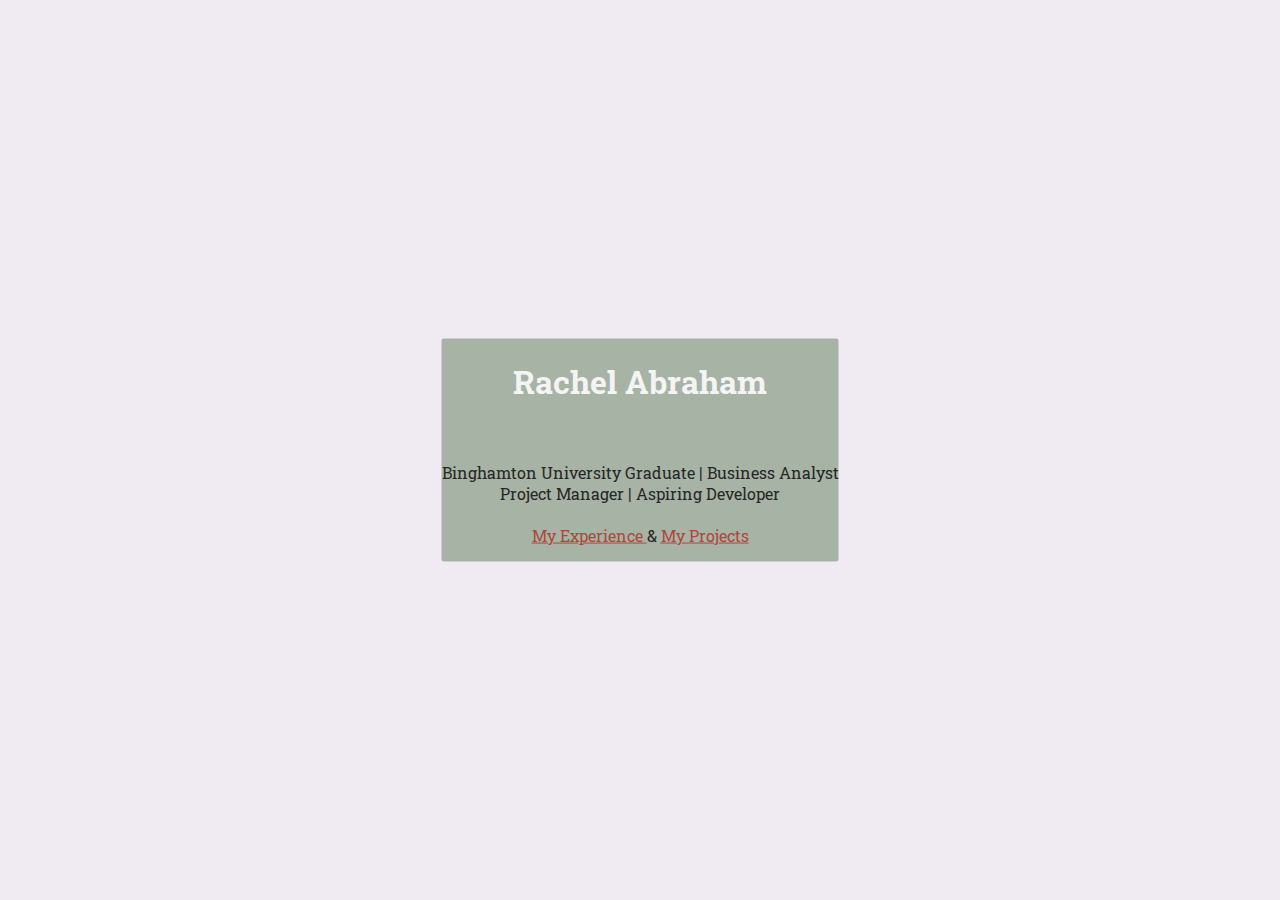
<file: index.html>
<!DOCTYPE html>
<html lang="en">
<head>
<meta charset="UTF-8">
<!-- some meta tags -->
<meta charset="utf-8">
<meta name="viewport" content="width=device-width, initial-scale=1, shrink-to-fit=no">

<title>Rachel Abraham</title>
<!-- This code is for fonts -->
<link href="https://fonts.googleapis.com/css?family=Roboto+Slab" rel="stylesheet">
<link href="https://fonts.googleapis.com/css?family=Roboto" rel="stylesheet">
<!-- This is the bootstrap information -->
<link rel="stylesheet" href="https://maxcdn.bootstrapcdn.com/bootstrap/4.0.0-beta/css/bootstrap.min.css" integrity="sha384-/Y6pD6FV/Vv2HJnA6t+vslU6fwYXjCFtcEpHbNJ0lyAFsXTsjBbfaDjzALeQsN6M" crossorigin="anonymous">
<!-- This is the link to my style sheet -->
<link rel="stylesheet" href="index.css">
</head>
<body>
<div class="container">
  <div class="jumbotron intropage" style="text-align:center;">
  	<div class="container">
    <h1 class="myName">Rachel Abraham</h1>
    </br>
    <p>Binghamton University Graduate | Business Analyst</br>Project Manager | Aspiring Developer
    </br></br>
    <a href="#"> My Experience </a>
     & 
     <a href="https://rachmabraham.github.io/projectpage.html"> My Projects </a> 
	</p>
	</div>
</div>
<!-- this is some j query and javascript information from bootstrap as well -->
<script src="https://code.jquery.com/jquery-3.2.1.slim.min.js" integrity="sha384-KJ3o2DKtIkvYIK3UENzmM7KCkRr/rE9/Qpg6aAZGJwFDMVNA/GpGFF93hXpG5KkN" crossorigin="anonymous"></script>
<script src="https://cdnjs.cloudflare.com/ajax/libs/popper.js/1.11.0/umd/popper.min.js" integrity="sha384-b/U6ypiBEHpOf/4+1nzFpr53nxSS+GLCkfwBdFNTxtclqqenISfwAzpKaMNFNmj4" crossorigin="anonymous"></script>
<script src="https://maxcdn.bootstrapcdn.com/bootstrap/4.0.0-beta/js/bootstrap.min.js" integrity="sha384-h0AbiXch4ZDo7tp9hKZ4TsHbi047NrKGLO3SEJAg45jXxnGIfYzk4Si90RDIqNm1" crossorigin="anonymous"></script>
</body>
</html>
</file>
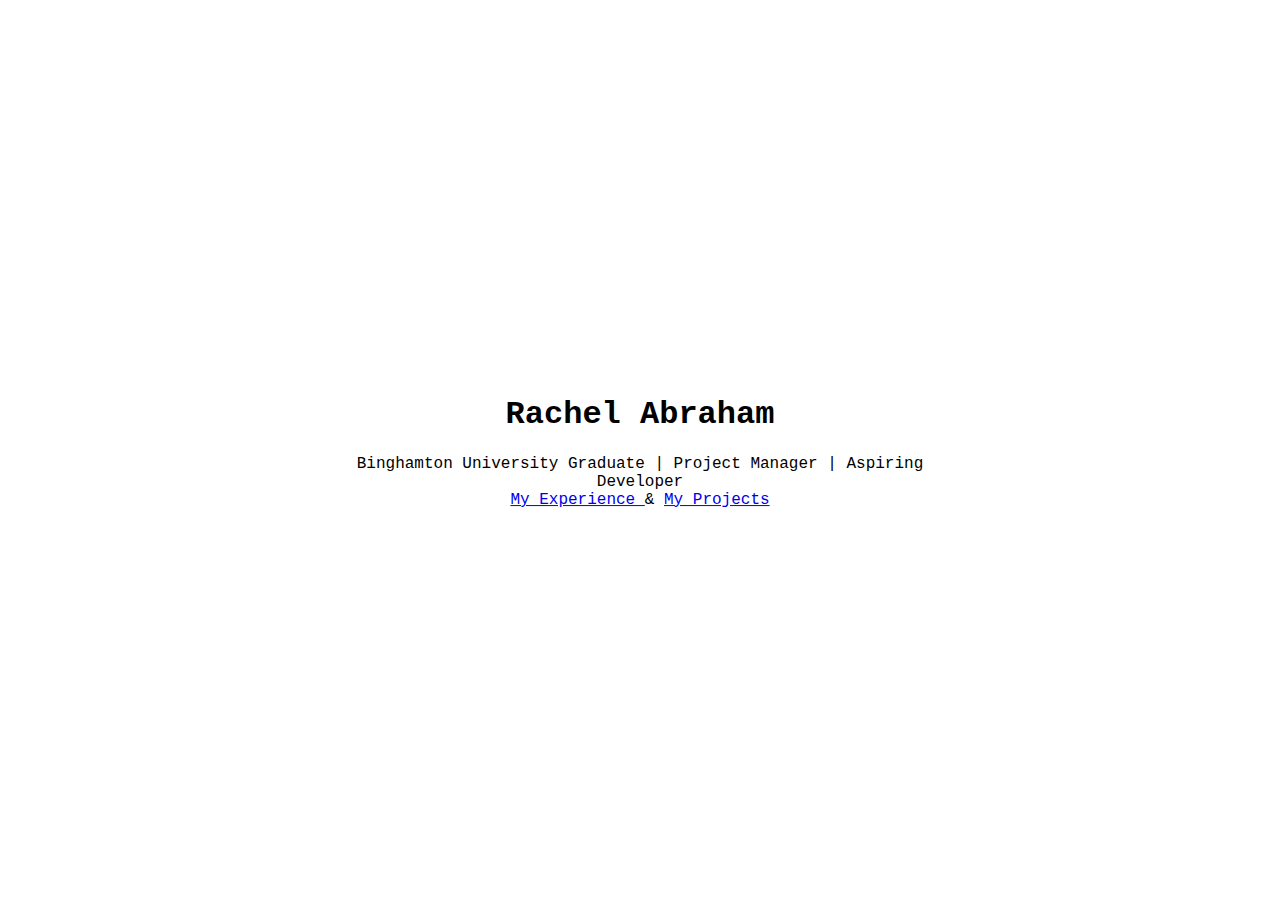
<file: resume.html>
<!DOCTYPE html>
<html lang="en">
<head>
<meta charset="UTF-8">
<!-- some meta tags -->
<meta charset="utf-8">
<meta name="viewport" content="width=device-width, initial-scale=1, shrink-to-fit=no">

<title>Rachel's Resume</title>

<!-- This is the bootstrap information -->
<link rel="stylesheet" href="https://maxcdn.bootstrapcdn.com/bootstrap/4.0.0-beta/css/bootstrap.min.css" integrity="sha384-/Y6pD6FV/Vv2HJnA6t+vslU6fwYXjCFtcEpHbNJ0lyAFsXTsjBbfaDjzALeQsN6M" crossorigin="anonymous">
<!-- This is the link to my style sheet -->
<link rel="stylesheet" href="resume.css">
</head>
<body>
<div class="container">
  <div class="jumbotron intropage" style="text-align:center;">
  	<div class="container">
    <h1>Rachel Abraham</h1>
    <p>Binghamton University Graduate | Project Manager | Aspiring Developer
    </br>
    <a href="file:///Users/rachelabraham/Desktop/Resume/experience.html"> My Experience </a>
     & 
     <a href="file:///Users/rachelabraham/Desktop/Resume/projects.html"> My Projects </a> 
	</p>
	</div>
</div>
<!-- this is some j query and javascript information from bootstrap as well -->
<script src="https://code.jquery.com/jquery-3.2.1.slim.min.js" integrity="sha384-KJ3o2DKtIkvYIK3UENzmM7KCkRr/rE9/Qpg6aAZGJwFDMVNA/GpGFF93hXpG5KkN" crossorigin="anonymous"></script>
<script src="https://cdnjs.cloudflare.com/ajax/libs/popper.js/1.11.0/umd/popper.min.js" integrity="sha384-b/U6ypiBEHpOf/4+1nzFpr53nxSS+GLCkfwBdFNTxtclqqenISfwAzpKaMNFNmj4" crossorigin="anonymous"></script>
<script src="https://maxcdn.bootstrapcdn.com/bootstrap/4.0.0-beta/js/bootstrap.min.js" integrity="sha384-h0AbiXch4ZDo7tp9hKZ4TsHbi047NrKGLO3SEJAg45jXxnGIfYzk4Si90RDIqNm1" crossorigin="anonymous"></script>
</body>
</html>
</file>
<file: index.css>
.jumbotron {
	background-color:#A7B3A5;
	color:#272727;
	border-radius: 2px;
}

.intropage {
	display: flex;
    justify-content: center;
    align-items: center;
    position: absolute;
  	top: 50%;
  	left:50%;
  	transform: translate(-50%,-50%);
}

.myName {
	color:#F4F4F4;
	font-weight:bold;
}

body {
	font-family: 'Roboto Slab', serif;
	background-image:url('https://images.pexels.com/photos/776656/pexels-photo-776656.jpeg?auto=compress&cs=tinysrgb&h=650&w=940');
	min-height:100;
	min-width:100;
	background-size:100%;
	background-attachment:fixed;
	background-repeat:no-repeat;
	background-color:#F0EBF3;
}	

a {
	color:#AF473C;
}
</file>
<file: resume.css>
.jumbotron {
	background-color: white;
}

.intropage {
	display: flex;
    justify-content: center;
    align-items: center;
    position: absolute;
  	top: 50%;
  	left:50%;
  	transform: translate(-50%,-50%);
}

body {
	font-family: Courier New;
	background-image:url('https://static.pexels.com/photos/386148/pexels-photo-386148.jpeg');
	min-height:100;
	min-width:100;
	background-size:100%;
}
</file>
